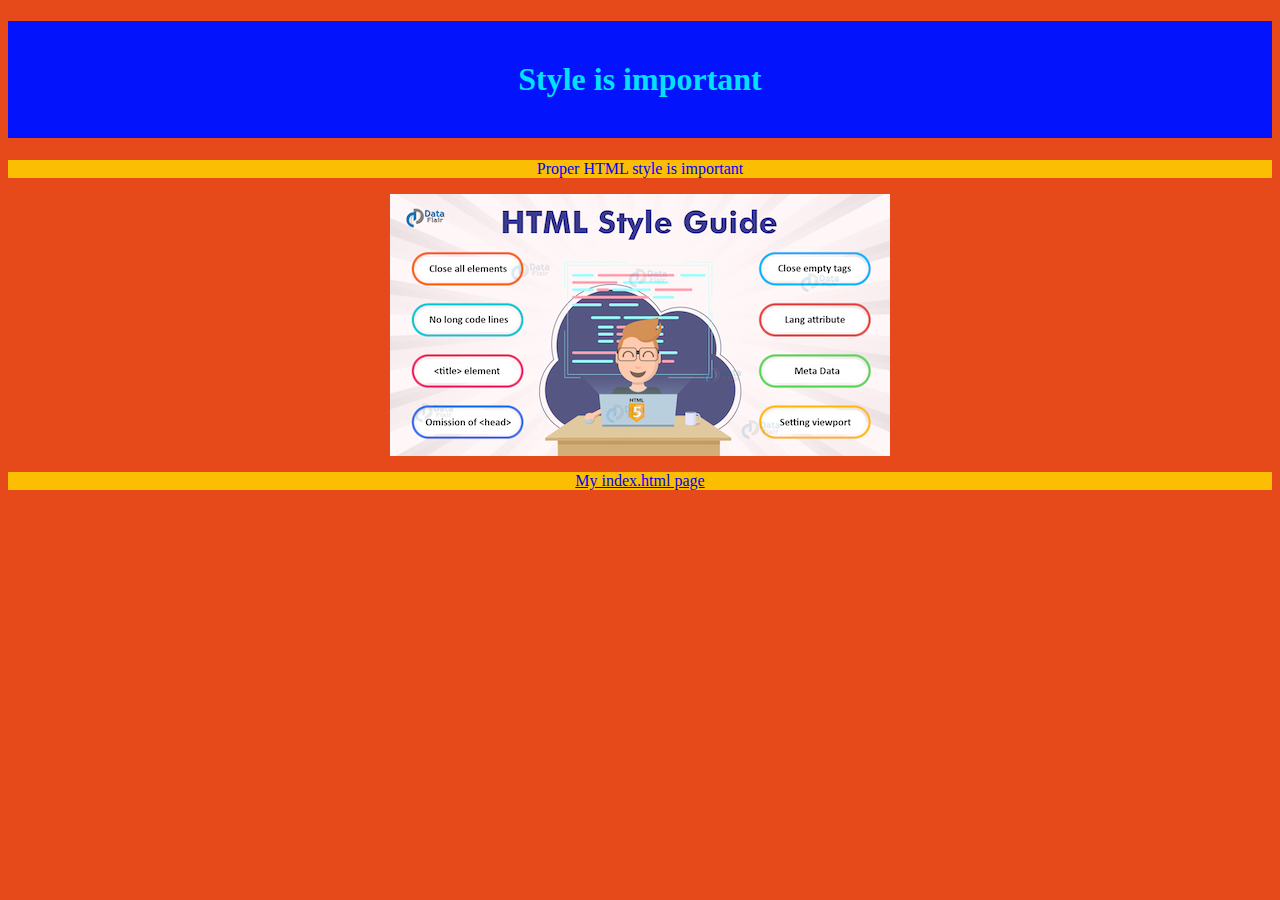
<file: index.html>
<!DOCTYPE html>
<!--ICS2O-Unit1-03-HTML-CSS-->
<html lang="en-ca">
  <head>
    <meta charset="utf-8">
    <meta name="description" content="My first webpage, with CSS">
    <meta name="keywords" content="mths, ics2o">
    <meta name="author" content="Ryan-Shaw-2">
    <meta name="viewport" content="width=device-width, initial-scale=1.0">
    <link rel="stylesheet" href="./css/style.css">
    <title>My first webpage, with CSS</title>
  </head>
  <body>
    <h1> Style is important</h1>
    <p>Proper HTML style is important</p>
    <img src="./images/HTML-style-guide.jpeg" alt="style">
    <p>
      <a href="./index2.html">My index.html page</a>
    </p>
  </body>
</html>
</file>
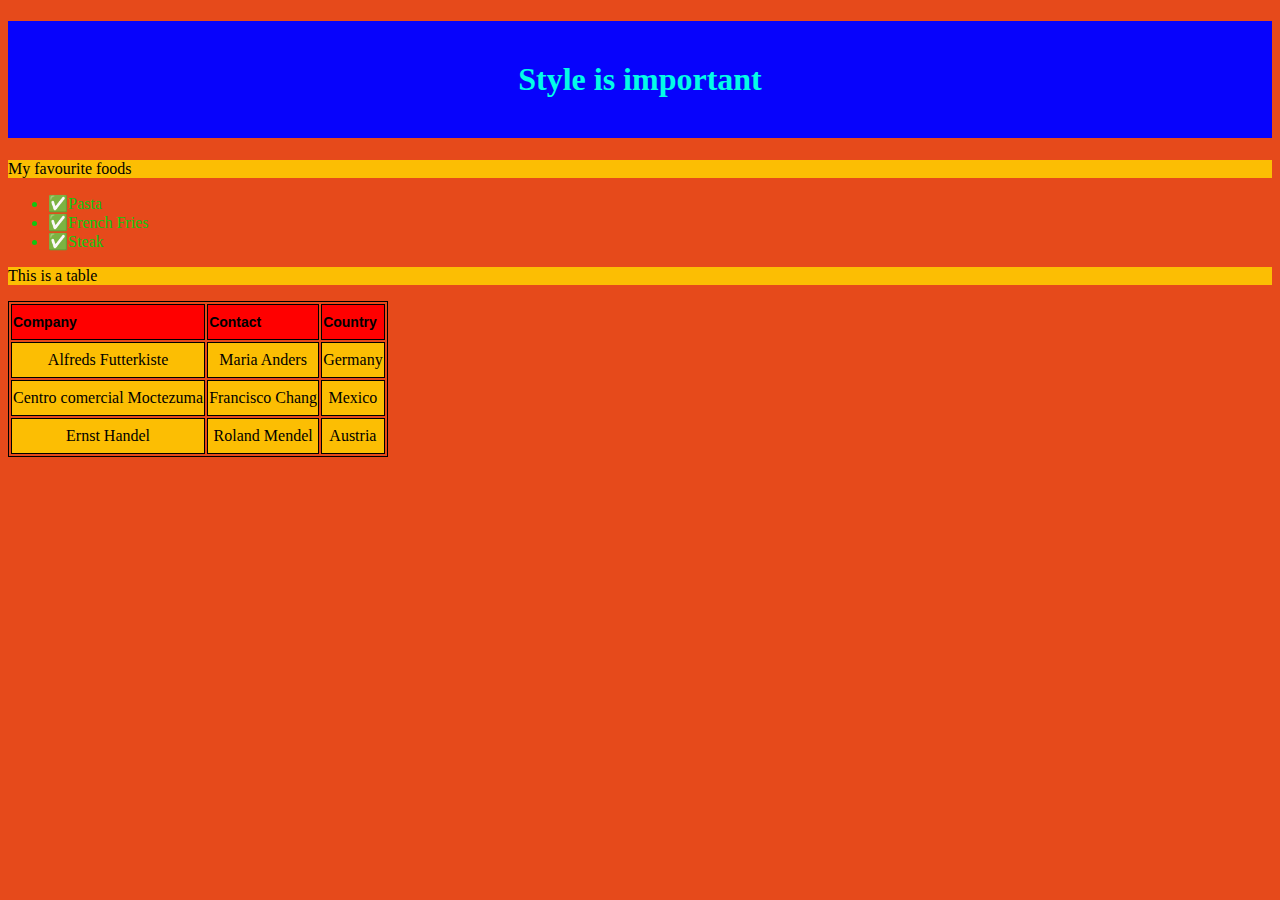
<file: index2.html>
<!DOCTYPE html>
<!--ICS2O-Unit1-03-HTML-CSS-->
<html lang="en-ca">
  <head>
    <meta charset="utf-8">
    <meta name="description" content="My first webpage, with CSS">
    <meta name="keywords" content="mths, ics2o">
    <meta name="author" content="Ryan-Shaw-2">
    <meta name="viewport" content="width=device-width, initial-scale=1.0">
    <link rel="stylesheet" href="./css/style2.css">
    <title>My second webpage, with CSS</title>
  </head>
  <body>
    <h1>Style is important</h1>
    <p>My favourite foods</p>
    <ul>
      <li>Pasta</li>
      <li>French Fries</li>
      <li>Steak</li>
    </ul>
    <p>This is a table</p>
    <table>
      <tr>
        <th>Company</th>
        <th>Contact</th>
        <th>Country</th>
      </tr>
      <tr>
        <td>Alfreds Futterkiste</td>
        <td>Maria Anders</td>
        <td>Germany</td>
      </tr>
      <tr>
        <td>Centro comercial Moctezuma</td>
        <td>Francisco Chang</td>
        <td>Mexico</td>
      </tr>
      <tr>
        <td>Ernst Handel</td>
        <td>Roland Mendel</td>
        <td>Austria</td>
      </tr>
    </table>
  </body>
</html>
</file>
<file: css/style.css>
/* Created by: Ryan-Shaw-2
* Created on: Apr 2021
* This CSS file defines the style for index.html ICS2O-Unit1-03-HTML-CSS
*/

body {
  background-color: rgb(230, 74, 27);
}

h1 {
  background-color: rgb(3, 20, 252);
  color: rgb(3, 223, 252);
  font-family: 'Times New Roman', Times, serif;
  padding: 40px;
  text-align: center;
}

p {
  background-color: #fcbe03;
  color: blue;
  font-family: fantasy, serif;
  text-align: center;
}

img {
  display: block;
  margin-left: auto;
  margin-right: auto;
}
</file>
<file: css/style2.css>
/* Created by: Ryan-Shaw-2
* Created on: Apr 2021
* This CSS file defines the style for index2.html ICS2O-Unit1-03-HTML-CSS
*/

body {
  background-color: rgb(230, 74, 27);
}

h1 {
  background-color: rgb(7, 3, 252);
  color: rgb(3, 252, 231);
  font-family: 'Times New Roman', Times, serif;
  padding: 40px;
  text-align: center;
}

p {
  background-color: #fcbe03;
  font-family: fantasy, serif;
}

ul {
  color: rgb(16, 199, 16);
  font-family: 'Times New Roman', Times, serif;
}

ul li::before {
  content: "✅";
}

table {
  border: solid thin;
}

th {
  height: 2rem;
  background: red;
  font-family: Verdana, Geneva, Tahoma, sans-serif;
  font-size: 14px;
  border: 1px solid black;
  text-align: left;
}

td {
  height: 2rem;
  background: #fcbe03;
  border: 1px solid black;
  text-align: center;
}
</file>
